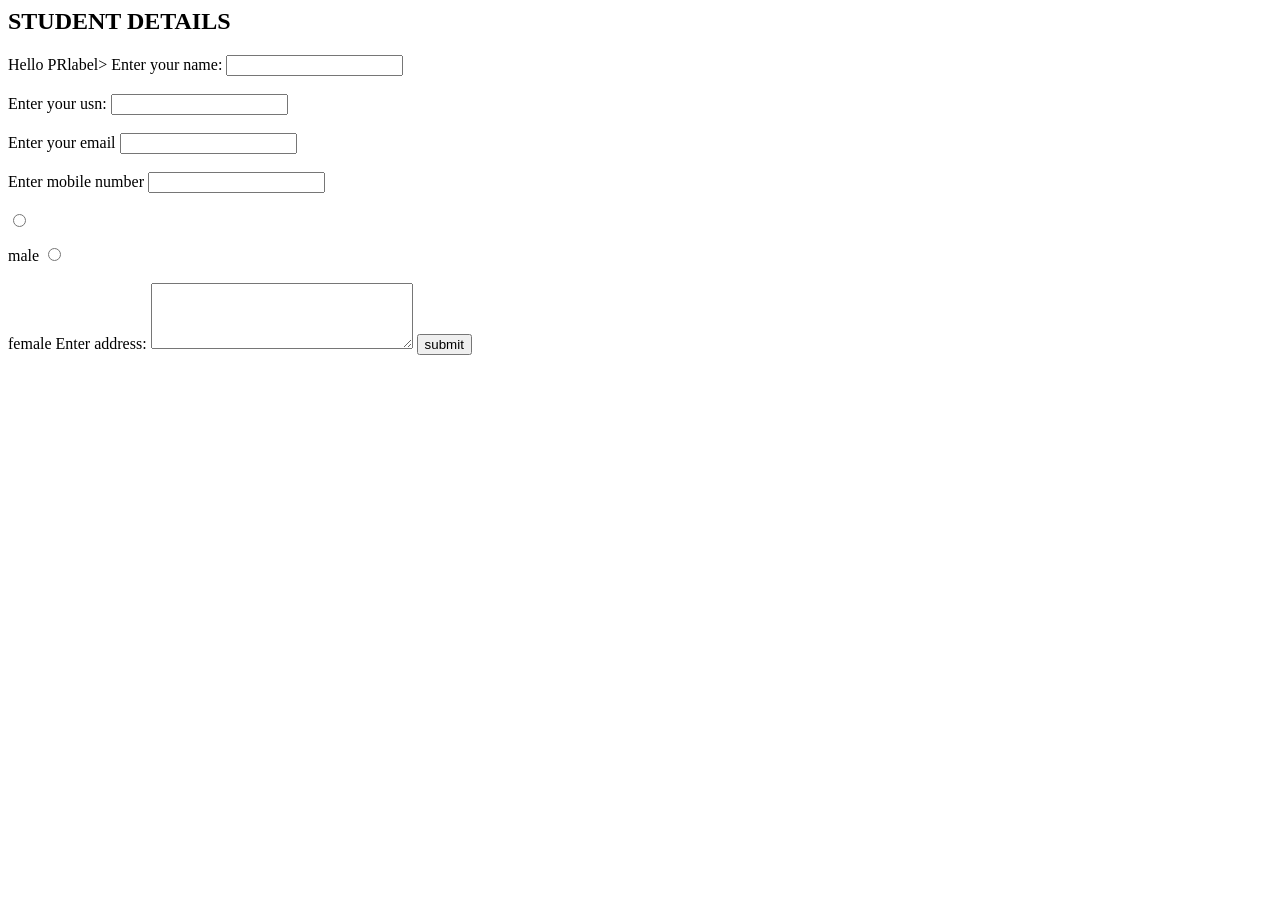
<file: index.html>
<html>
  <head>
    <title>STUDENT DETAILS FORM</title>
  </head>
  <body>
    <h2>STUDENT DETAILS</h2>
    <form>
      <label>Hello PR</label>label>
      <label>Enter your name:</label>
      <input type="text" name="name"><br><br>
      <label>Enter your usn:</label>
      <input type="text" usn="usn"><br><br>
      <label>Enter your email</label>
      <input type="text" email="email"><br><br>
      <label>Enter mobile number</label>
      <input type="number" number="number"><br><br>
      <input type="radio" name="gender"><br><br>male
      <input type="radio" name="gender"><br><br>female
      <label>Enter address:</label>
      <textarea name="address" rows="4" cols="30"></textarea>
      <input type="submit"value="submit">
    </form>
  </body>
</html>
</file>
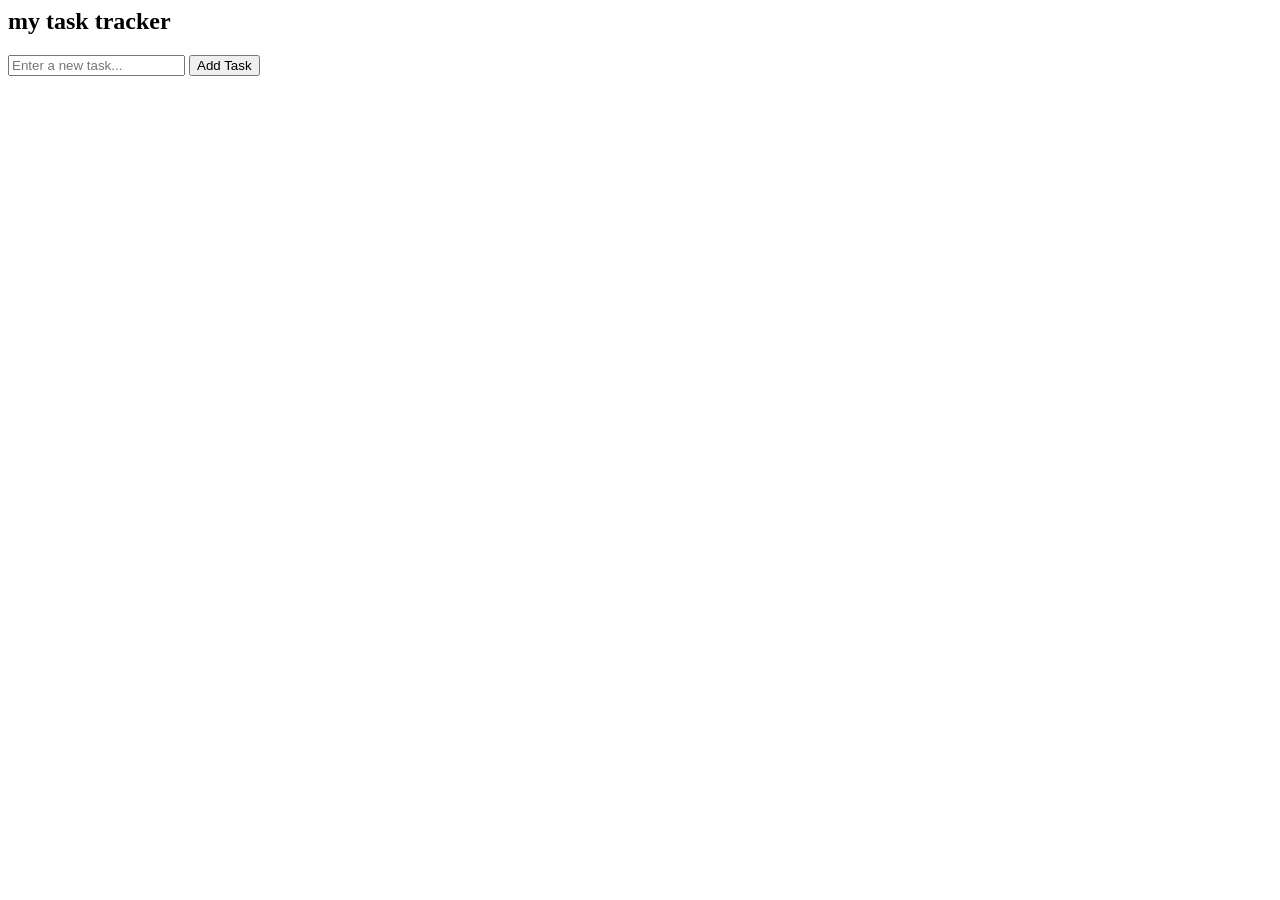
<file: basic.html>
<html>
  <head>
    <title>Tracker1</title>
  </head>
</html><div class="containerr">
  <h2>my task tracker</h2>
  <input type="text"id="taskinput" placeholder="Enter a new task...">
  <button onclick="addtask()">Add Task</button>
  <ul id="TaskList"></ul>
</div>
</file>
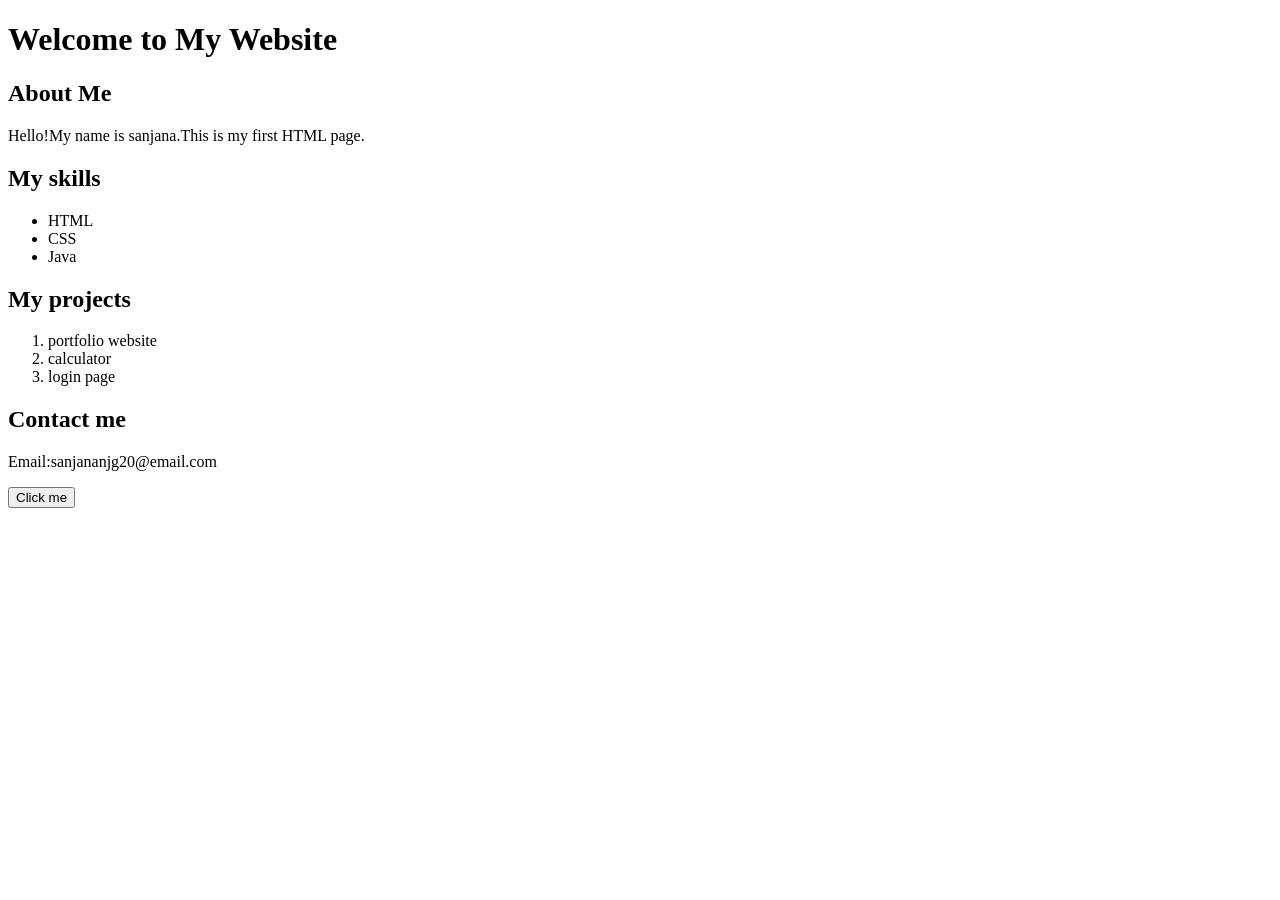
<file: index2.html>
<!DOCTYPE html>
<html lang="en">
  <head>
    <title>My first website</title>
  </head>
  <body>
    <h1>Welcome to My Website</h1>
    <h2>About Me</h2>
    <p>Hello!My name is sanjana.This is my first HTML page.</p>
    <h2>My skills</h2>
    <ul>
      <li>HTML</li>
      <li>CSS</li>
      <li>Java</li>
    </ul>
    <h2>My projects</h2>
    <ol>
      <li>portfolio website</li>
      <li>calculator</li>
      <li>login page</li>
    </ol>
    <h2>Contact me</h2>
    <p>Email:sanjananjg20@email.com</p>
    <button>Click me</button>
  </body>
</html>
</file>
